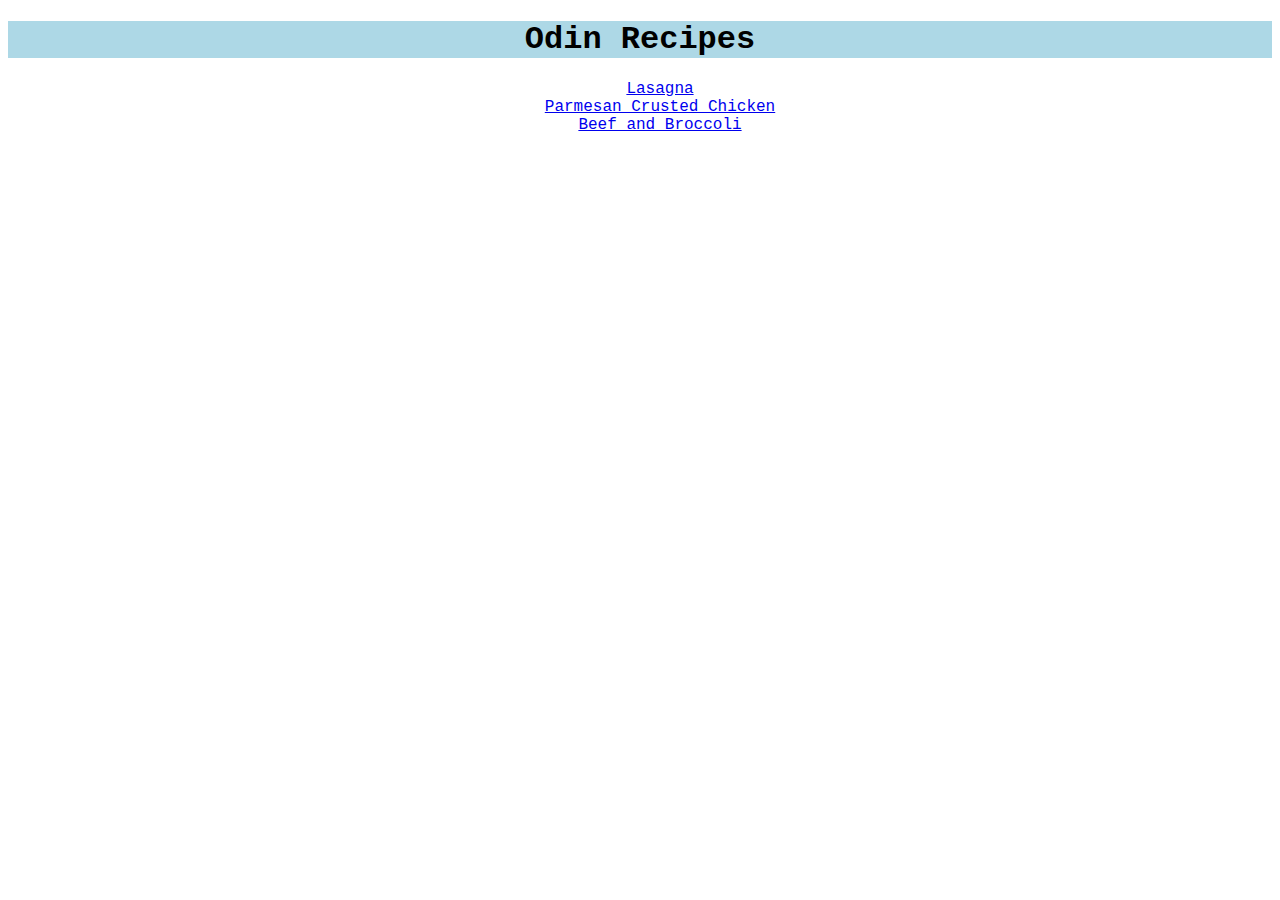
<file: index.html>
<!DOCTYPE html>
<html lang="en">
    <head>
        <meta charset="utf-8">
        <link rel="stylesheet" href="style.css">
        <title>Odin Recipes</title>
    </head>

    <body>
        <h1>Odin Recipes</h1>

        <ul>
            <li><a href="./recipes/lasagna.html">Lasagna</a></li>
            <li><a href="./recipes/chicken.html">Parmesan Crusted Chicken</a></li>
            <li><a href="./recipes/beef.html">Beef and Broccoli</a></li>
        </ul>
    </body>
</html>
</file>
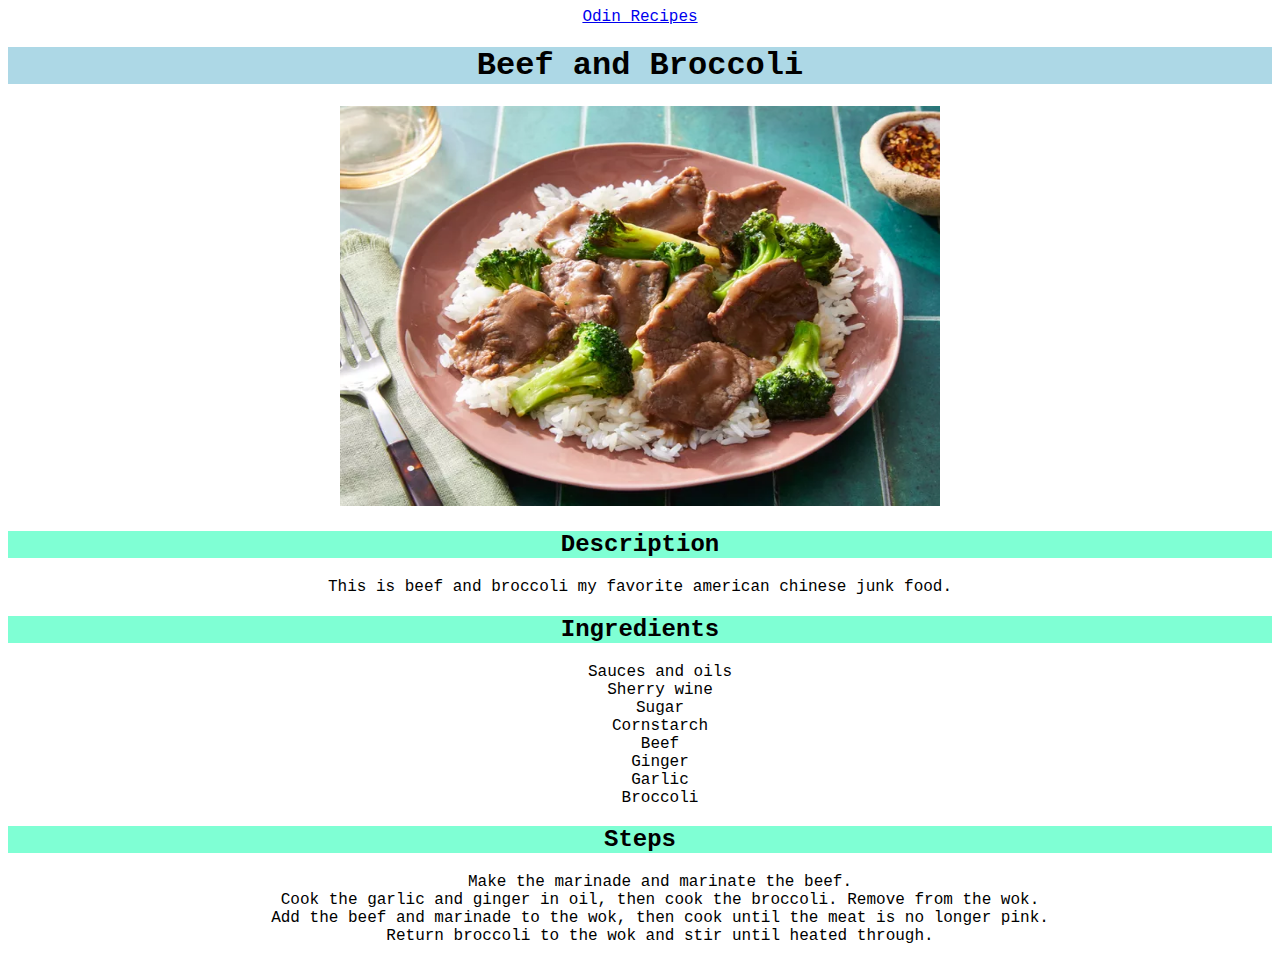
<file: recipes/beef.html>
<!DOCTYPE html>

<html lang="en">
    <head>
        <meta charset="UTF-8">
        <link rel="stylesheet" href="../style.css">
        <title>Beef and Broccoli Recipe</title>
    </head>

    <body>
        <a href="../index.html">Odin Recipes</a>
        
        <h1>Beef and Broccoli</h1>

        <img src="../img/beef.jpg" alt="Picture of beef and broccoli" height="400" width="600">

        <h2>Description</h2>

        <p>This is beef and broccoli my favorite american chinese junk food.</p>

        <h2>Ingredients</h2>
            <ul>
                <li>Sauces and oils</li>
                <li>Sherry wine</li>
                <li>Sugar</li>
                <li>Cornstarch</li>
                <li>Beef</li>
                <li>Ginger</li>
                <li>Garlic</li>
                <li>Broccoli</li>
            </ul>

        <h2>Steps</h2>
            <ol>
                <li>Make the marinade and marinate the beef.</li>
                <li>Cook the garlic and ginger in oil, then cook the broccoli. Remove from the wok.</li>
                <li>Add the beef and marinade to the wok, then cook until the meat is no longer pink.</li>
                <li>Return broccoli to the wok and stir until heated through.</li>
            </ol>
    </body>
</html>
</file>
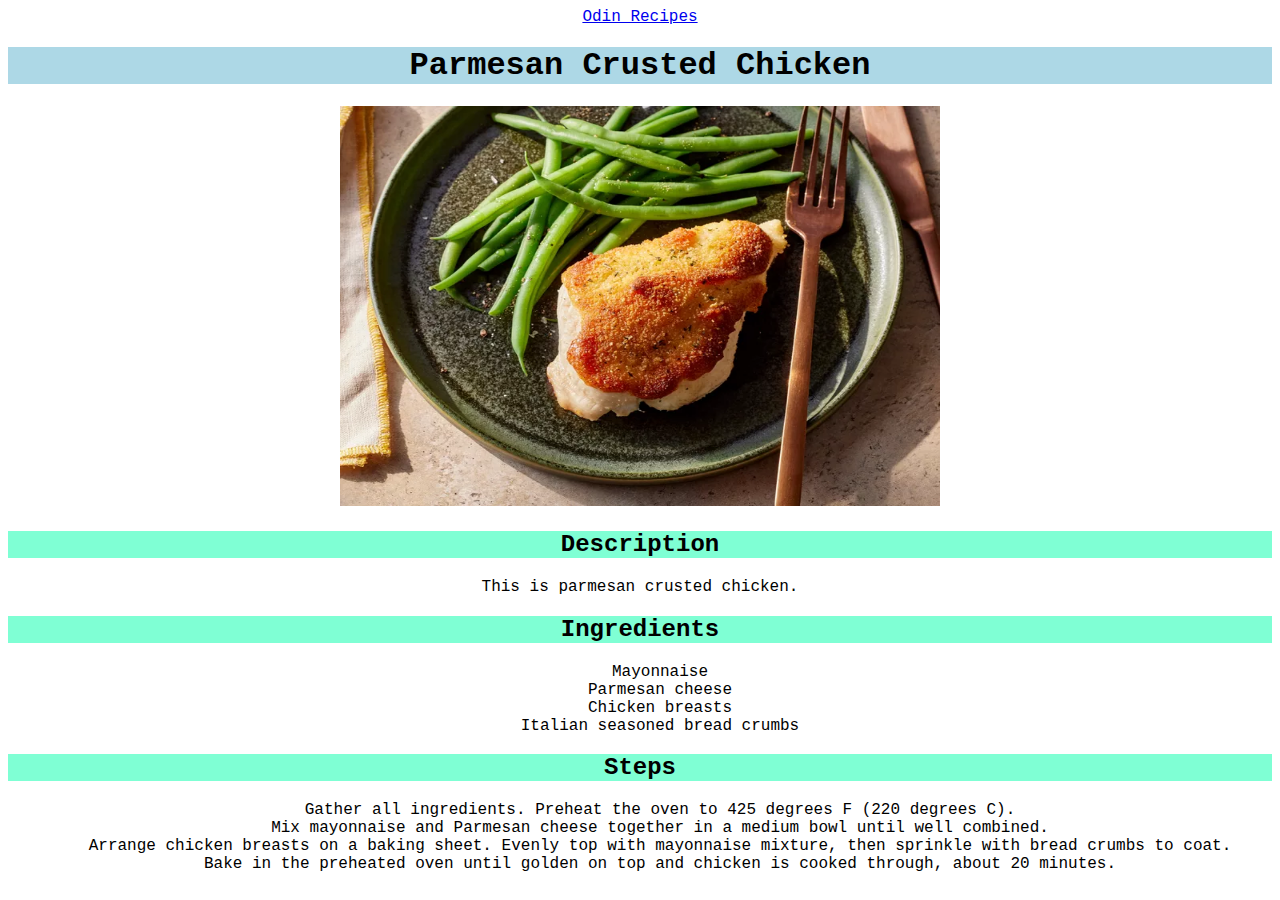
<file: recipes/chicken.html>
<!DOCTYPE html>

<html lang="en">
    <head>
        <meta charset="UTF-8">
        <link rel="stylesheet" href="../style.css">
        <title>Parmesan Crusted Chicken Recipe</title>
    </head>

    <body>
        <a href="../index.html">Odin Recipes</a>

        <h1>Parmesan Crusted Chicken</h1>

        <img src="../img/chicken.jpg" alt="Picture of parmesan crusted chicken" height="400" width="600">

        <h2>Description</h2>

        <p>This is parmesan crusted chicken.</p>

        <h2>Ingredients</h2>
            <ul>
                <li>Mayonnaise</li>
                <li>Parmesan cheese</li>
                <li>Chicken breasts</li>
                <li>Italian seasoned bread crumbs</li>
            </ul>

        <h2>Steps</h2>
            <ol>
                <li>Gather all ingredients. Preheat the oven to 425 degrees F (220 degrees C).</li>
                <li>Mix mayonnaise and Parmesan cheese together in a medium bowl until well combined.</li>
                <li>Arrange chicken breasts on a baking sheet. Evenly top with mayonnaise mixture, then sprinkle with bread crumbs to coat.</li>
                <li>Bake in the preheated oven until golden on top and chicken is cooked through, about 20 minutes.</li>
            </ol>
    </body>
</html>
</file>
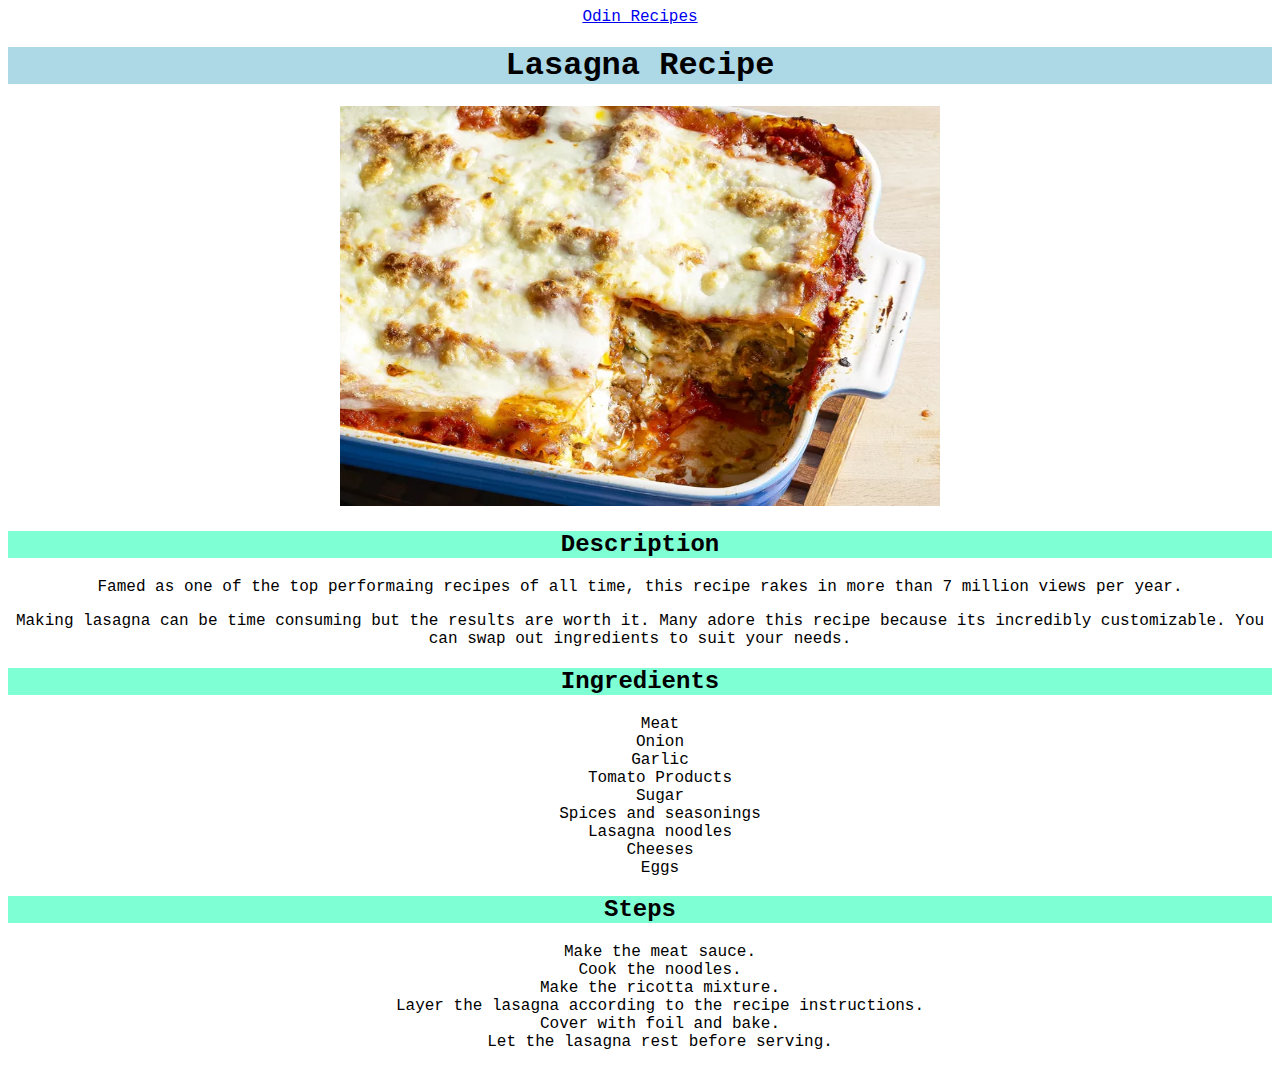
<file: recipes/lasagna.html>
<!DOCTYPE html>
<html lang="en">
    <head>
        <meta charset="utf-8">
        <link rel="stylesheet" href="../style.css">
        <title>Lasagna Recipe</title>

    </head>

    <body>
        <a href="../index.html">Odin Recipes</a>
        
        <h1>Lasagna Recipe</h1>

        <img src="../img/lasagna.jpg" alt="Picture of lasagna with one slice missing from the pan" height="400" width="600">

        <h2>Description</h2>

        <p>Famed as one of the top performaing recipes of all time, this recipe rakes in more than 7 million views per year.</p>

        <p>Making lasagna can be time consuming but the results are worth it. Many adore this recipe because its incredibly customizable. You can swap out ingredients to suit your needs.</p>

        <h2>Ingredients</h2>

        <ul>
            <li>Meat</li>
            <li>Onion</li>
            <li>Garlic</li>
            <li>Tomato Products</li>
            <li>Sugar</li>
            <li>Spices and seasonings</li>
            <li>Lasagna noodles</li>
            <li>Cheeses</li>
            <li>Eggs</li>
        </ul>

        <h2>Steps</h2>

        <ol>
            <li>Make the meat sauce.</li>
            <li>Cook the noodles.</li>
            <li>Make the ricotta mixture.</li>
            <li>Layer the lasagna according to the recipe instructions.</li>
            <li>Cover with foil and bake.</li>
            <li>Let the lasagna rest before serving.</li>
        </ol>
    </body>
</html>
</file>
<file: style.css>
* {
    font-family: 'Courier New', Courier, monospace;
    text-align: center;
}

h1 {
    background-color: lightblue;
}

h2 {
    background-color: aquamarine;
}

ul, ol {
    list-style: none;
}
</file>
